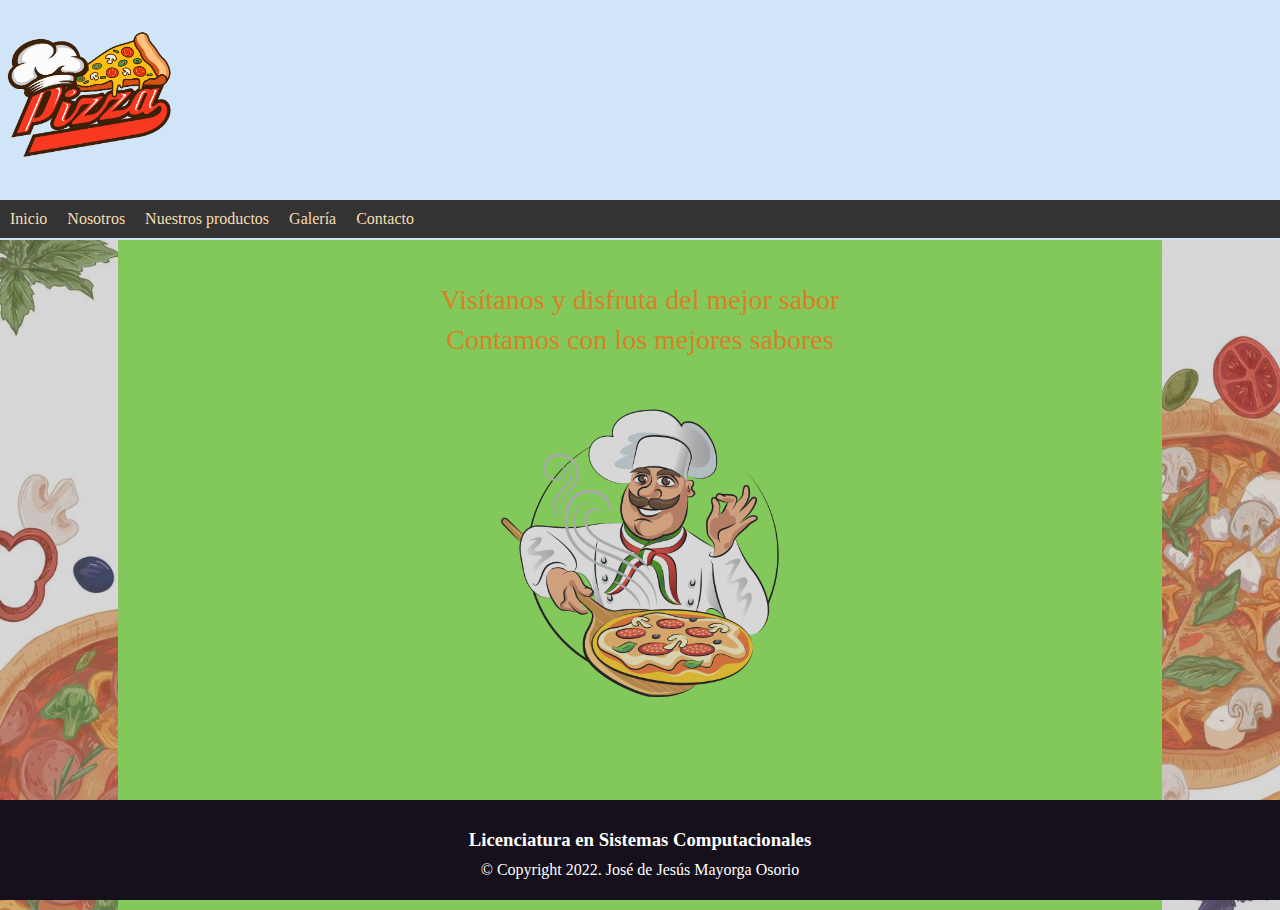
<file: index.html>
<!DOCTYPE html>
<html lang="en">
<head>
    <meta charset="UTF-8">
    <meta name="viewport" content="width=device-width, initial-scale=1.0">
    <link rel="stylesheet" href="css/style.css">
    <title>Practica 8</title>
</head>
<body>
    <div id="encabezado">
        <div id="menu">
            <ul>
                <li><a href="index.html" title="Página principal">Inicio</a></li>
                <li><a href="nosotros.html" title="Descripción del negocio">Nosotros</a></li>
                <li><a href="catalogo.html" title="Catálogo">Nuestros productos</a></li>
                <li><a href="galeria.html" title="Página principal">Galería</a></li>
                <li><a href="contacto.html" title="Nuestros Datos">Contacto</a></li>
            </ul>
        </div>
    </div>

    <div class="areaPrincipal">
        <div id="datos1">
            <div class="titulo">
                <p>Visítanos y disfruta del mejor sabor</p>
                <p>Contamos con los mejores sabores</p>
            </div>
            <img class="logo" src="img/logo2.png">
        </div>
    </div>
    <div class="piePagina">
        <div class="Infoalumno">
            <h3>Licenciatura en Sistemas Computacionales</h3>
            <p>&copy; Copyright 2022. José de Jesús Mayorga Osorio</p>
        </div> 
    </div>
</body>
</html>
</file>
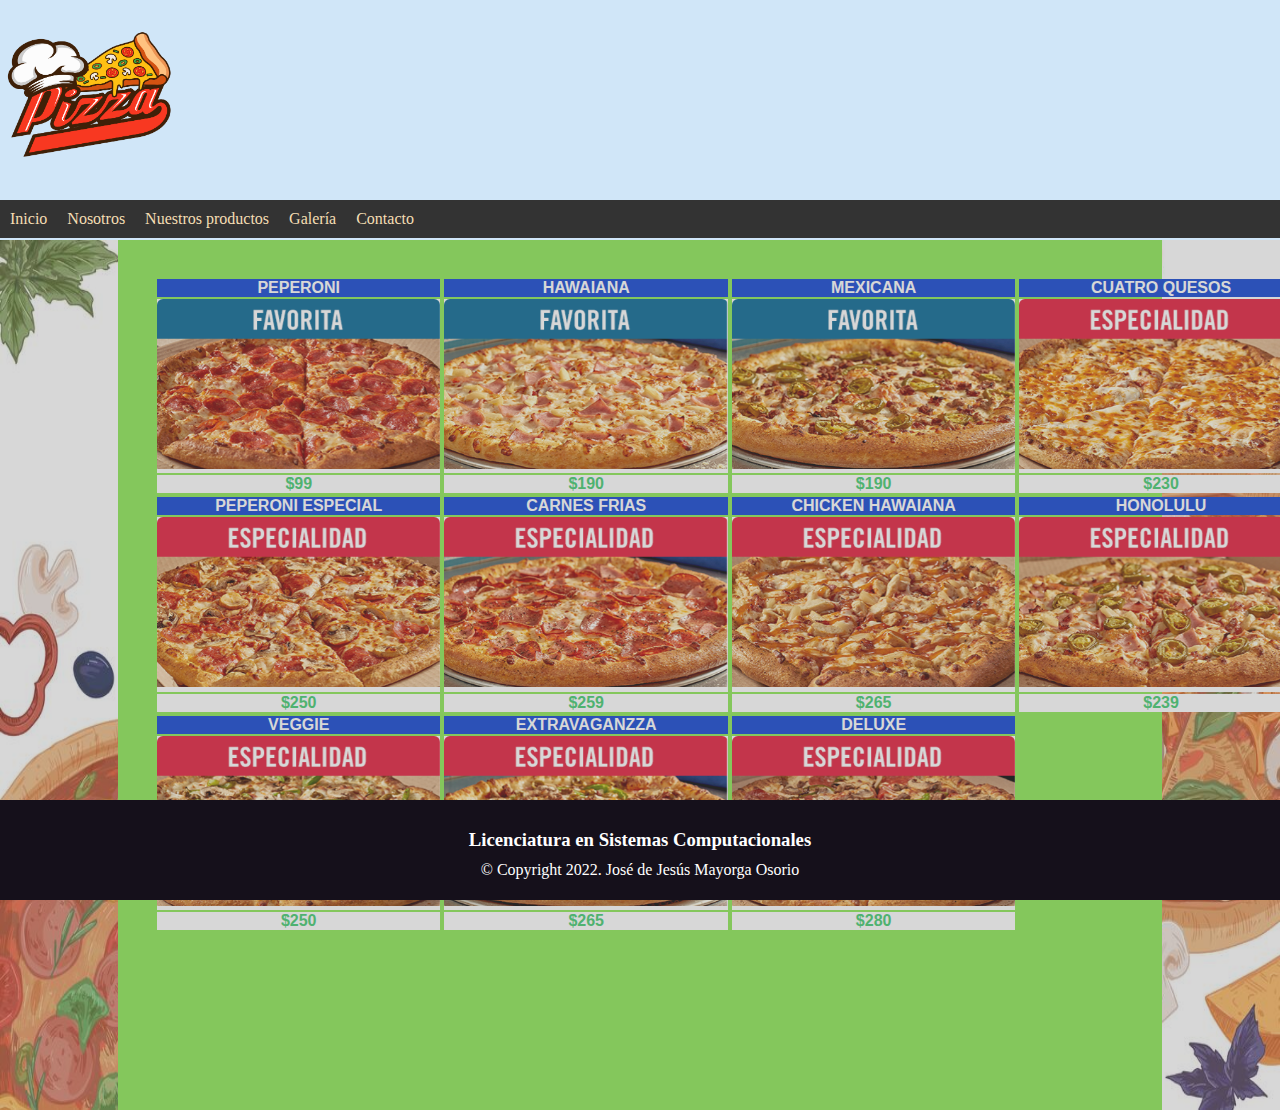
<file: catalogo.html>
<!DOCTYPE html>
<html lang="en">
<head>
    <meta charset="UTF-8">
    <meta name="viewport" content="width=device-width, initial-scale=1.0">
    <link rel="stylesheet" href="css/style.css">
    <title>Nuestros productos</title>
</head>
<body>
    <div id="encabezado">
        <div id="menu">
            <ul>
                <li><a href="index.html" title="Página principal">Inicio</a></li>
                <li><a href="nosotros.html" title="Descripción del negocio">Nosotros</a></li>
                <li><a href="catalogo.html" title="Catálogo">Nuestros productos</a></li>
                <li><a href="galeria.html" title="Página principal">Galería</a></li>
                <li><a href="contacto.html" title="Nuestros Datos">Contacto</a></li>
            </ul>
        </div>
    </div>

    <div class="areaPrincipal">
        <div id="datos">
            <table class="catalog" width="80%">
                <tr>
                    <td class="title">PEPERONI</td>
                    <td></td>
                    <td class="title">HAWAIANA</td>
                    <td></td>
                    <td class="title">MEXICANA</td>
                    <td></td>
                    <td class="title">CUATRO QUESOS</td>
                </tr>
                <tr>
                    <td class="pz">
                        <div class="contenedor">
                            <a href="#">
                                 <div>
                                    <img class="pizza" src="img/pizzas/PZ1.png">
                                     <div class="capa">
                                         <h4>Tu ingrediente favorito en una masa fresca y hecha a mano.</h4>
                                         <p><b>Ingredientes:</b> Pepperoni</p>
                                     </div>
                                 </div>
                             </a>
                         </div>
                    </td>
                    <td></td>
                    <td class="pz">
                        <div class="contenedor">
                            <a href="#">
                                 <div>
                                    <img class="pizza" src="img/pizzas/PZ2.png">
                                     <div class="capa">
                                        <h4>La pizza que unos cuestionan pero todos aman. Jamón, piña.</h4>
                                        <p><b>Ingredientes:</b> Jamón y Piña</p>
                                     </div>
                                 </div>
                             </a>
                         </div>
                    </td>
                    <td></td>
                    <td class="pz">
                        <div class="contenedor">
                            <a href="#">
                                 <div>
                                    <img class="pizza" src="img/pizzas/PZ3.png">
                                     <div class="capa">
                                        <h4>La pizza con los sabores auténticos de nuestro país. Chorizo, carne molida, jalapeño, cebolla.</h4>
                                        <p><b>Ingredientes:</b> Chorizo, Carne Molida, Cebolla y Jalapeño</p>
                                     </div>
                                 </div>
                             </a>
                         </div>
                    </td>
                    <td></td>
                    <td class="pz">
                        <div class="contenedor">
                            <a href="#">
                                 <div>
                                    <img class="pizza" src="img/pizzas/PZ4.png">
                                     <div class="capa">
                                        <h4>La pizza pensada en los amantes del queso. Queso mozzarella, queso crema, queso cheddar, queso parmesano</h4>
                                        <p><b>Ingredientes:</b> Queso Crema, Mozzarella, Parmesano y Cheddar</p>
                                     </div>
                                 </div>
                             </a>
                         </div>
                    </td>
                </tr>
                <tr>
                    <td class="precio">$99</td>
                    <td></td>
                    <td class="precio">$190</td>
                    <td></td>
                    <td class="precio">$190</td>
                    <td></td>
                    <td class="precio">$230</td>
                </tr>
                <tr>
                    <td colspan="7"></td>
                </tr>
                <tr>
                    <td class="title">PEPERONI ESPECIAL</td>
                    <td></td>
                    <td class="title">CARNES FRIAS</td>
                    <td></td>
                    <td class="title">CHICKEN HAWAIANA</td>
                    <td></td>
                    <td class="title">HONOLULU</td>
                </tr>
                <tr>
                    <td class="pz">
                        <div class="contenedor">
                            <a href="#">
                                 <div>
                                    <img class="pizza" src="img/pizzas/PZ5.png">
                                     <div class="capa">
                                        <h4>La combinación perfecta entre Pepperoni y Champiñones, con un gran sabor y horneado al momento.</h4>
                                        <p><b>Ingredientes:</b> Pepperoni, Champiñones Frescos y Extra Queso</p>
                                     </div>
                                 </div>
                             </a>
                         </div>
                    </td>
                    <td></td>
                    <td class="pz">
                        <div class="contenedor">
                            <a href="#">
                                 <div>
                                    <img class="pizza" src="img/pizzas/PZ6.png">
                                     <div class="capa">
                                        <h4>La pizza para los amantes de la carne. Salami, pepperoni, jamón, finas hierbas.</h4>
                                        <p><b>Ingredientes:</b> Pepperoni, Salami, Jamón y Finas Hierbas</p>
                                     </div>
                                 </div>
                             </a>
                         </div>
                    </td>
                    <td></td>
                    <td class="pz">
                        <div class="contenedor">
                            <a href="#">
                                 <div>
                                    <img class="pizza" src="img/pizzas/PZ7.png">
                                     <div class="capa">
                                        <h4>La pizza más tropical que tenemos. Pollo, tocino, piña, salsa mango habanero.</h4>
                                        <p><b>Ingredientes:</b> Pollo, Tocino, Piña y Salsa de Mango Habanero</p>
                                     </div>
                                 </div>
                             </a>
                         </div>
                    </td>
                    <td></td>
                    <td class="pz">
                        <div class="contenedor">
                            <a href="#">
                                 <div>
                                    <img class="pizza" src="img/pizzas/PZ8.png">
                                     <div class="capa">
                                        <h4>La pizza con la perfecta combinación dulce salado. Jamón, tocino, piña, jalapeño.</h4>
                                        <p><b>Ingredientes:</b> Jamón, Piña, Tocino y Jalapeño</p>
                                     </div>
                                 </div>
                             </a>
                         </div>
                    </td>
                </tr>
                <tr>
                    <td class="precio">$250</td>
                    <td></td>
                    <td class="precio">$259</td>
                    <td></td>
                    <td class="precio">$265</td>
                    <td></td>
                    <td class="precio">$239</td>
                </tr>
                <tr>
                    <td colspan="7"></td>
                </tr>
                <tr>
                    <td class="title">VEGGIE</td>
                    <td></td>
                    <td class="title">EXTRAVAGANZZA</td>
                    <td></td>
                    <td class="title">DELUXE</td>
                </tr>
                <tr>
                    <td class="pz">
                        <div class="contenedor">
                            <a href="#">
                                 <div>
                                    <img class="pizza" src="img/pizzas/PZ9.png">
                                     <div class="capa">
                                        <h4>¡Sólo vegetales! Nuestra opción sin carne. Pimiento, champiñones, aceitunas, cebolla.</h4>
                                        <p><b>Ingredientes:</b> Pimiento, Cebolla, Champiñones Frescos y Aceitunas</p>
                                     </div>
                                 </div>
                             </a>
                         </div>
                    </td>
                    <td></td>
                    <td class="pz">
                        <div class="contenedor">
                            <a href="#">
                                 <div>
                                    <img class="pizza" src="img/pizzas/PZ10.png">
                                     <div class="capa">
                                         <h4>La pizza más incluyente de nuestras especialidades.</h4>
                                         <p><b>Ingredientes:</b> Pepperoni, carne molida, jamón, chorizo, pimiento, cebolla, champiñones, aceitunas, extra queso</p>
                                     </div>
                                 </div>
                             </a>
                         </div>
                    </td>
                    <td></td>
                    <td class="pz">
                        <div class="contenedor">
                            <a href="#">
                                 <div>
                                    <img class="pizza" src="img/pizzas/PZ11.png">
                                     <div class="capa">
                                        <h4>Disfrutar esta pizza es todo un lujo. Pepperoni, carne molida, champiñones, pimiento, cebolla.</h4>
                                        <p><b>Ingredientes:</b> Pepperoni, Carne Molida, Champiñones Frescos, Pimiento y Cebolla</p>
                                     </div>
                                 </div>
                             </a>
                         </div>
                    </td>
                </tr>
                <tr>
                    <td class="precio">$250</td>
                    <td></td>
                    <td class="precio">$265</td>
                    <td></td>
                    <td class="precio"> $280</td>
                </tr>
        </table>
        </div>
    </div>
    <div class="piePagina">
        <div class="Infoalumno">
            <h3>Licenciatura en Sistemas Computacionales</h3>
            <p>&copy; Copyright 2022. José de Jesús Mayorga Osorio</p>
        </div> 
    </div>
</body>
</html>
</file>
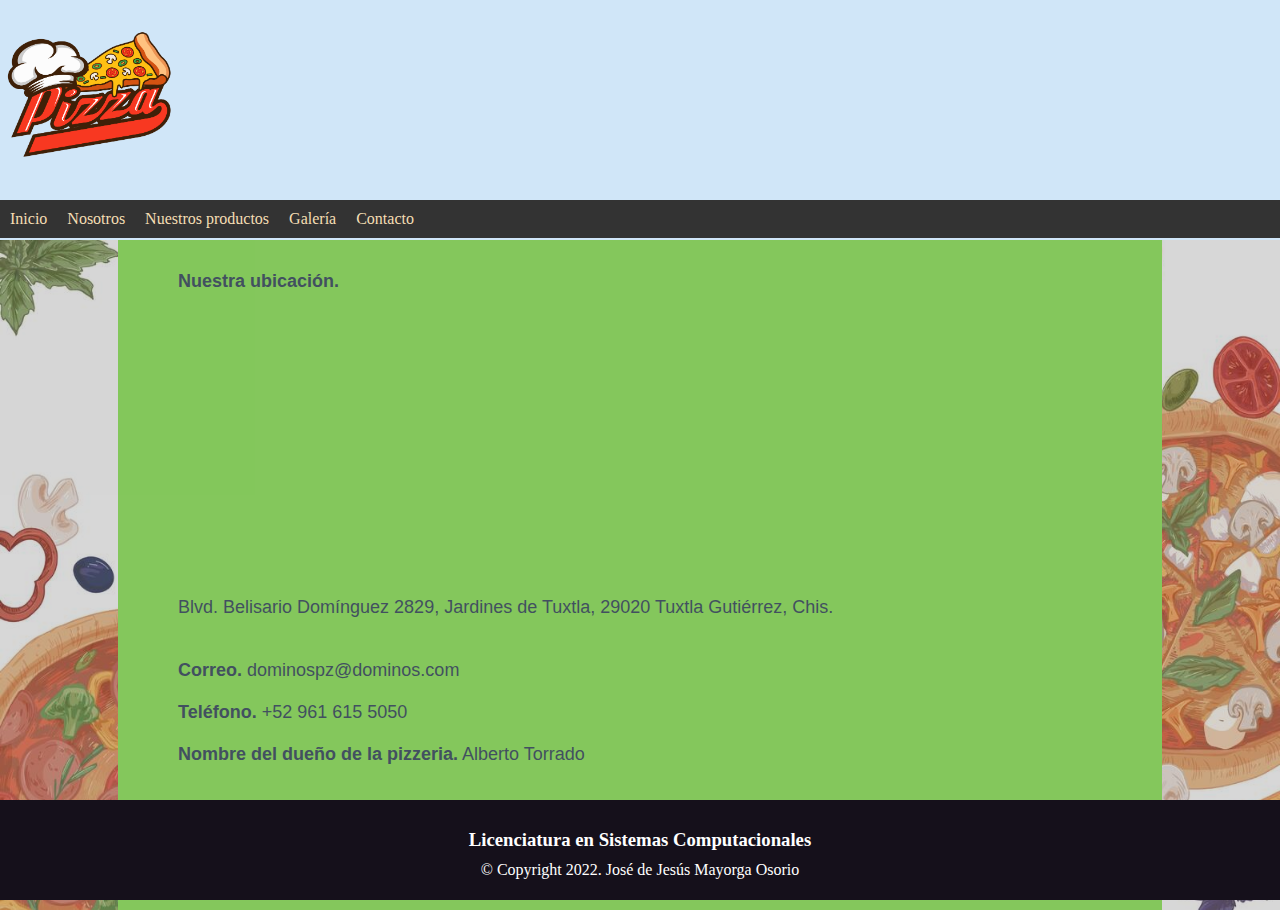
<file: contacto.html>
<!DOCTYPE html>
<html lang="en">
<head>
    <meta charset="UTF-8">
    <meta name="viewport" content="width=device-width, initial-scale=1.0">
    <link rel="stylesheet" href="css/style.css">
    <title>Contacto</title>
</head>
<body>
    <div id="encabezado">
        <div id="menu">
            <ul>
                <li><a href="index.html" title="Página principal">Inicio</a></li>
                <li><a href="nosotros.html" title="Descripción del negocio">Nosotros</a></li>
                <li><a href="catalogo.html" title="Catálogo">Nuestros productos</a></li>
                <li><a href="galeria.html" title="Página principal">Galería</a></li>
                <li><a href="contacto.html" title="Nuestros Datos">Contacto</a></li>
            </ul>
        </div>
    </div>

    <div class="areaPrincipal">
        <div id="datos1">
            <div class="nosotros">
                <br>
                <p><b>Nuestra ubicación.</b></p>
                <iframe src="https://www.google.com/maps/embed?pb=!1m18!1m12!1m3!1d7640.8209325920325!2d-93.15924608042754!3d16.75624203471391!2m3!1f0!2f0!3f0!3m2!1i1024!2i768!4f13.1!3m3!1m2!1s0x85ecd90e8b3cb617%3A0xe6de455d762bc5ef!2sDomino&#39;s%20Pizza%20UNACH!5e0!3m2!1ses-419!2smx!4v1662998602786!5m2!1ses-419!2smx" width="900" height="300" style="border:0;" allowfullscreen="" loading="lazy" referrerpolicy="no-referrer-when-downgrade"></iframe>
                <p>Blvd. Belisario Domínguez 2829, Jardines de Tuxtla, 29020 Tuxtla Gutiérrez, Chis.</p>
                <br><br>
                <p><b>Correo.</b> dominospz@dominos.com</p>
                <br>
                <p><b>Teléfono.</b> +52 961 615 5050</p>
                <br>
                <p><b>Nombre del dueño de la pizzeria.</b> Alberto Torrado</p>
            </div>

            
        </div>
    </div>
    <div class="piePagina">
        <div class="Infoalumno">
            <h3>Licenciatura en Sistemas Computacionales</h3>
            <p>&copy; Copyright 2022. José de Jesús Mayorga Osorio</p>
        </div> 
    </div>
</body>
</html>
</file>
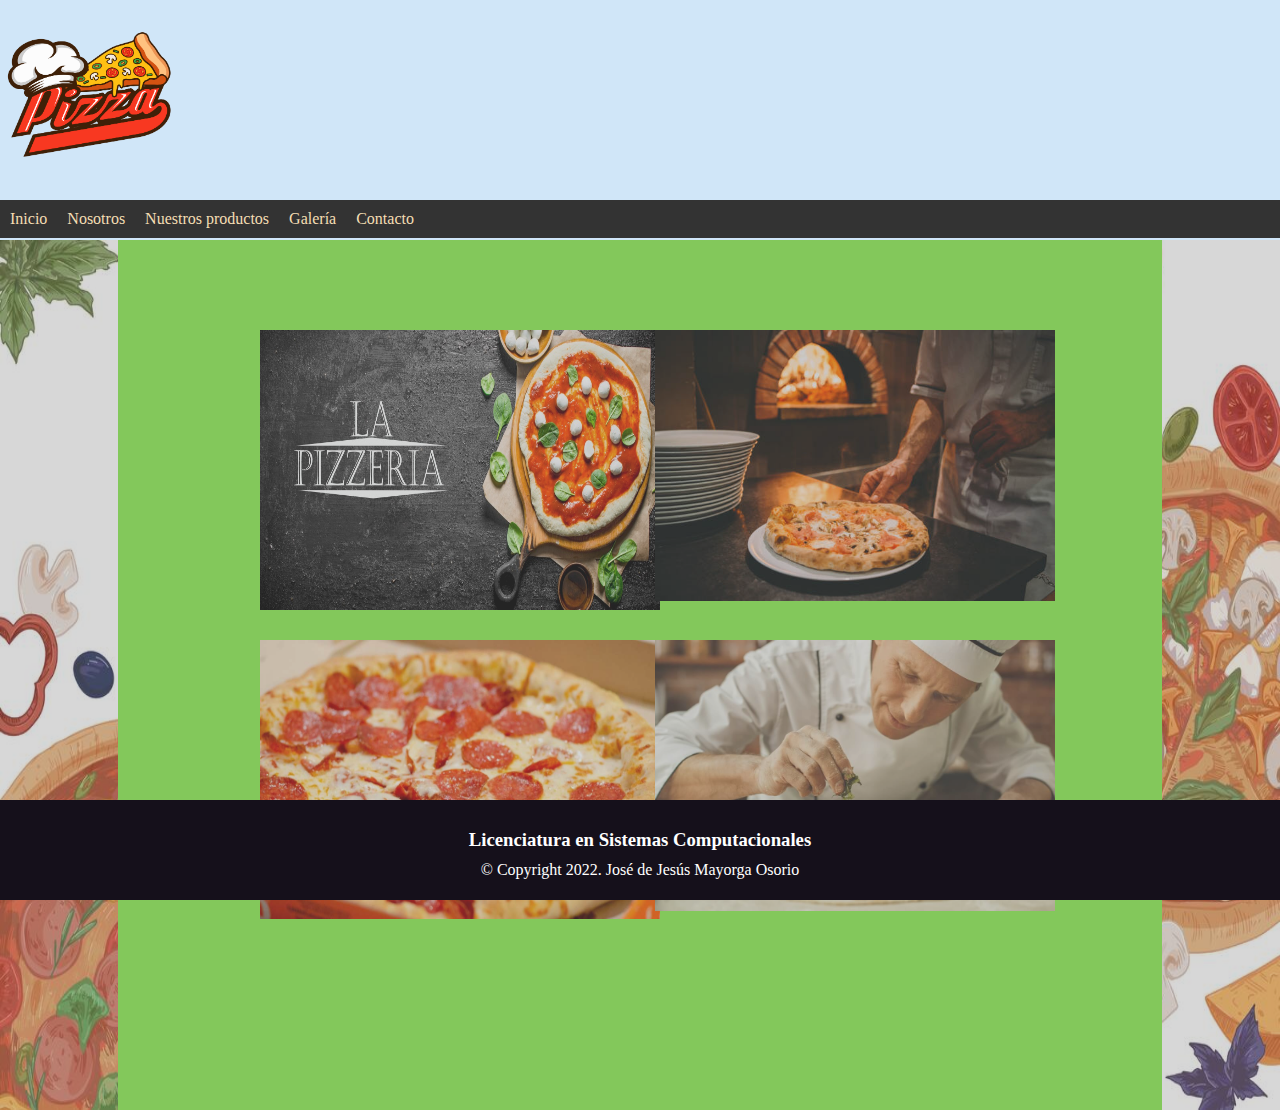
<file: galeria.html>
<!DOCTYPE html>
<html lang="en">
<head>
    <meta charset="UTF-8">
    <meta name="viewport" content="width=device-width, initial-scale=1.0">
    <link rel="stylesheet" href="css/style.css">
    <title>Galería</title>
</head>
<body>
    <div id="encabezado">
        <div id="menu">
            <ul>
                <li><a href="index.html" title="Página principal">Inicio</a></li>
                <li><a href="nosotros.html" title="Descripción del negocio">Nosotros</a></li>
                <li><a href="catalogo.html" title="Catálogo">Nuestros productos</a></li>
                <li><a href="galeria.html" title="Página principal">Galería</a></li>
                <li><a href="contacto.html" title="Nuestros Datos">Contacto</a></li>
            </ul>
        </div>
    </div>

    <div class="areaPrincipal">
        <div id="datos">
            <table class="galera" width="80%">
                <td>
                    <div class="slider">
                        <ul>
                            <li>
                                <img src="img/galería/inicial.jpg">
                            </li>
                            <li>
                                <img src="img/galería/local.jpg">
                            </li>
                            <li>
                                <img src="img/galería/local interior.jpg">
                            </li>
                            <li>
                                <img src="img/galería/vista desde el cielo.jpg">
                            </li>
                        </ul>
                    </div>
                </td>
                <td>
                    <div class="slider">
                        <ul>
                            <li>
                                <img src="img/galería/horno.jpg">
                            </li>
                            <li>
                                <img src="img/galería/pizza.jpg">
                            </li>
                            <li>
                                <img src="img/galería/variedad.jpg">
                            </li>
                            <li>
                                <img src="img/galería/vitrina.png">
                            </li>
                        </ul>
                    </div>
                </td>
            </tr>
            <tr>
                <td>
                    <div class="slider">
                        <ul>
                            <li>
                                <img src="img/galería/pz1.jpg">
                            </li>
                            <li>
                                <img src="img/galería/pz2.jpg">
                            </li>
                            <li>
                                <img src="img/galería/pz3.jpg">
                            </li>
                            <li>
                                <img src="img/galería/pz4.jpg">
                            </li>
                        </ul>
                    </div>
                </td>
                <td>
                    <div class="slider">
                        <ul>
                            <li>
                                <img src="img/galería/colab1.jpg">
                            </li>
                            <li>
                                <img src="img/galería/colab2.jpg">
                            </li>
                            <li>
                                <img src="img/galería/colab3.jpg">
                            </li>
                            <li>
                                <img src="img/galería/colab4.jpg">
                            </li>
                        </ul>
                    </div>
                </td>
    
            </table>

        </div>
    </div>
    <div class="piePagina">
        <div class="Infoalumno">
            <h3>Licenciatura en Sistemas Computacionales</h3>
            <p>&copy; Copyright 2022. José de Jesús Mayorga Osorio</p>
        </div> 
    </div>
</body>
</html>
</file>
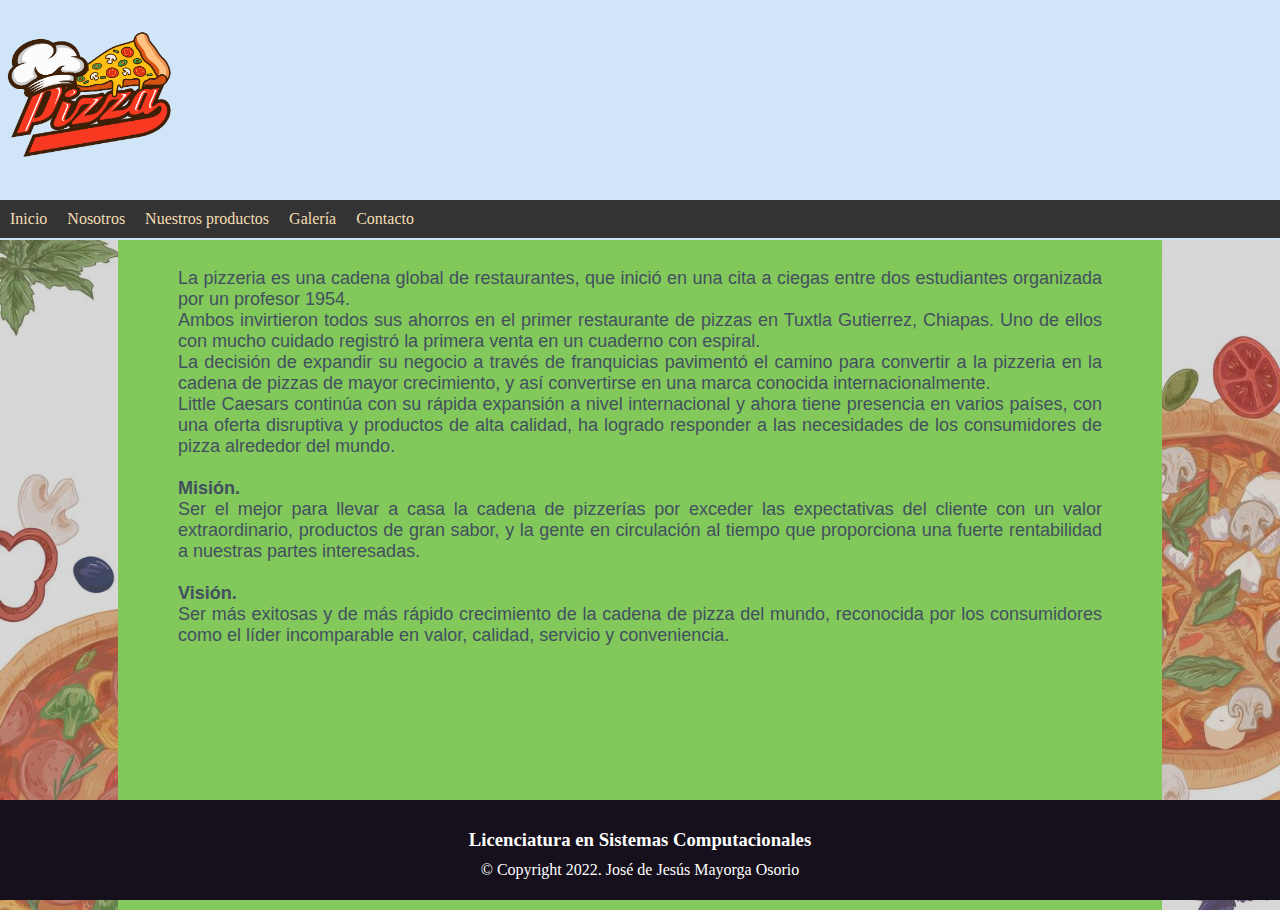
<file: nosotros.html>
<!DOCTYPE html>
<html lang="en">
<head>
    <meta charset="UTF-8">
    <meta name="viewport" content="width=device-width, initial-scale=1.0">
    <link rel="stylesheet" href="css/style.css">
    <title>Nosotros</title>
</head>
<body>
    <div id="encabezado">
        <div id="menu">
            <ul>
                <li><a href="index.html" title="Página principal">Inicio</a></li>
                <li><a href="nosotros.html" title="Descripción del negocio">Nosotros</a></li>
                <li><a href="catalogo.html" title="Catálogo">Nuestros productos</a></li>
                <li><a href="galeria.html" title="Página principal">Galería</a></li>
                <li><a href="contacto.html" title="Nuestros Datos">Contacto</a></li>
            </ul>
        </div>
    </div>

    <div class="areaPrincipal">
        <div id="datos1">
            <br>
            <div class="nosotros">
                <p>La pizzeria es una cadena global de restaurantes, que inició en una cita
                    a ciegas entre dos estudiantes organizada por un profesor 1954.</p>
                <p>Ambos invirtieron todos sus ahorros en el primer restaurante de pizzas en Tuxtla Gutierrez, Chiapas.
                    Uno de ellos con mucho cuidado registró la primera venta en un cuaderno con espiral.</p>
                <p>La decisión de expandir su negocio a través de franquicias pavimentó el camino para convertir a la pizzeria en
                    la cadena de pizzas de mayor crecimiento, y así convertirse en una marca conocida internacionalmente.</p>
                <p>Little Caesars continúa con su rápida expansión a nivel internacional y ahora tiene presencia en varios países,
                    con una oferta disruptiva y productos de alta calidad, ha logrado responder a las necesidades de los consumidores de pizza
                    alrededor del mundo.</p>
                
                <br>
                <h4>Misión.</h4>
                <p>Ser el mejor para llevar a casa la cadena de pizzerías por exceder las expectativas del cliente con un valor extraordinario,
                   productos de gran sabor, y la gente en circulación al tiempo que proporciona una fuerte rentabilidad a nuestras partes interesadas.</p>
                   <br>
                   <h4>Visión.</h4>
                   <p>Ser más exitosas y de más rápido crecimiento de la cadena de pizza del mundo, reconocida por los consumidores como el líder
                      incomparable en valor, calidad, servicio y conveniencia.</p>
            </div>

        </div>
    </div>
    <div class="piePagina">
        <div class="Infoalumno">
            <h3>Licenciatura en Sistemas Computacionales</h3>
            <p>&copy; Copyright 2022. José de Jesús Mayorga Osorio</p>
        </div> 
    </div>
</body>
</html>
</file>
<file: css/style.css>
* { margin: 0;
    padding: 0; }

body { background-color:  #7a7a7a; }

.areaPrincipal { background-image: url("../img/fondo.jpg");
                 background-repeat: no-repeat;
                 width: 100%;
                 height: auto;
                 opacity: 0.7;
                 -webkit-background-size: 100% 100%;
                 -moz-background-size: 100% 100%;
                 -o-background-size: 100% 100%;
                 background-size: 100% 100%; }
    
#encabezado { background: #d0e6f8;
              height: 240px;
              text-align: center;
              background-image: url("../img/logo.png");
              background-repeat: no-repeat;
              background-size: 180px 180px; }
              
.piePagina { width: 100%;
             height: 100px;
             background: #15101b;
             color: white;
             bottom: 0;
             position: fixed;
             left: 0;
             text-align: center; }

.Infoalumno { margin-top: 25px;
              line-height: 30px; }             
    
#menu { height: 40px;
        position: relative;
        top: 200px; }

ul { list-style: none;
     margin: 0;
     padding: 0;
     overflow: hidden;
     background-color: #333333; }

li { float: left; }

li a { display: block;
       color: wheat;
       text-align: center;
       padding: 10px;
       text-decoration: none; }

li a:hover { background-color: #111111; }

#datos { width: 80%;
         background-color: #88e94f;
         height: 850px;
         margin: auto;
         opacity: 1;
         color: #2a3e55;
         padding: 10px;
         font-family: 'Gill Sans', 'Gill Sans MT', Calibri, 'Trebuchet MS', sans-serif; }

#datos1 { width: 80%;
          background-color: #88e94f;
          height: 650px;
          margin: auto;
          opacity: 1;
          color: #2a3e55;
          padding: 10px;
          font-family: 'Gill Sans', 'Gill Sans MT', Calibri, 'Trebuchet MS', sans-serif; }

.pizza { width:7.5cm;
         height: 8cm; }

.logo { width: 30%;
        display: block;
        margin: auto; }

.titulo { font:100 140px/1em Amatic SC;
          font-size: 28px;
          text-align:center;
          margin-top: 30px;
          margin-bottom: 40px;
          color: rgb(255, 132, 0);
          text-decoration: double;
          line-height: 40px; }

.nosotros {margin-left: 50px;
           margin-right: 50px;
           text-align: justify;
           font-size: 18px; }

.catalog { width: 95%;
           text-align: center;
           margin: 27px; }

.title { color: white;
         background: rgb(11, 64, 209);
         font-weight: bold; }

.precio { color: #3dca6c;
          background: white;
          font-weight: bold; }

.precio:hover{ color: white;
               background: #3dca6c;
               font-weight: bold; }

.pz { background: white; }

    
.contenedor { width: 100%;
              display: flex;
              justify-content: center;
              align-items: center; }

.contenedor div { position:relative;
                  cursor: pointer;
                  overflow: hidden;
                  border-radius: 6px; }

.contenedor div img { height: 100%;
                      transition: all 400ms ease-out;
                      will-change: transform; }

.contenedor div .capa { position: absolute;
                        top: 0;
                        width: 100%;
                        height: 100%;
                        background: rgba(1, 47, 253, 0.7);
                        transition: all 400ms ease-out;
                        opacity: 0;
                        visibility: hidden;
                        text-align: center; }

.contenedor div:hover > .capa { opacity: 1;
                                visibility: visible; }

.contenedor div:hover > .capa h4 { margin-top: 10px;
                                   margin-bottom: 10px; }

.contenedor div:hover > img { transform: scale(1.3); }

.contenedor div .capa h4 { color: #fff;
                           font-weight: 400;
                           margin-bottom: 120px;
                           transition: all 400ms ease-out;
                           margin-top: 30px; }

.contenedor div .capa p { color: #fff;
                          font-size: 14px;
                          line-height: 1.5;
                          width: 100%;
                          max-width: 220px;
                          margin: auto; }
                          
.galera { width: 80%;
           border-spacing: 30px;
           height: 50%;
           margin:50px auto;
           table-layout: fixed }

.slider { width: 400px;
          height: 280px;
          overflow:hidden; }

.slider ul { display: flex;
             animation: cambio 20s infinite alternate linear;
             width: 400%; }

.slider li { width: 100%;
             list-style: none; }

.slider img { width: 100%;
              height: 100%; }

@keyframes cambio { 0%{margin-left: 0;}
                    20%{margin-left: 0;}
    
                    25%{margin-left: -100%;}
                    45%{margin-left: -100%;}
    
                    50%{margin-left: -200%;}
                    70%{margin-left: -200%;}
    
                    75%{margin-left: -300%;}
                    100%{margin-left: -300%;} }

@media only screen and (min-width:320px) and (max-width:768px) { .slider, .slider ul, .slider img{
                                                                 height: 100vh; } }
</file>
